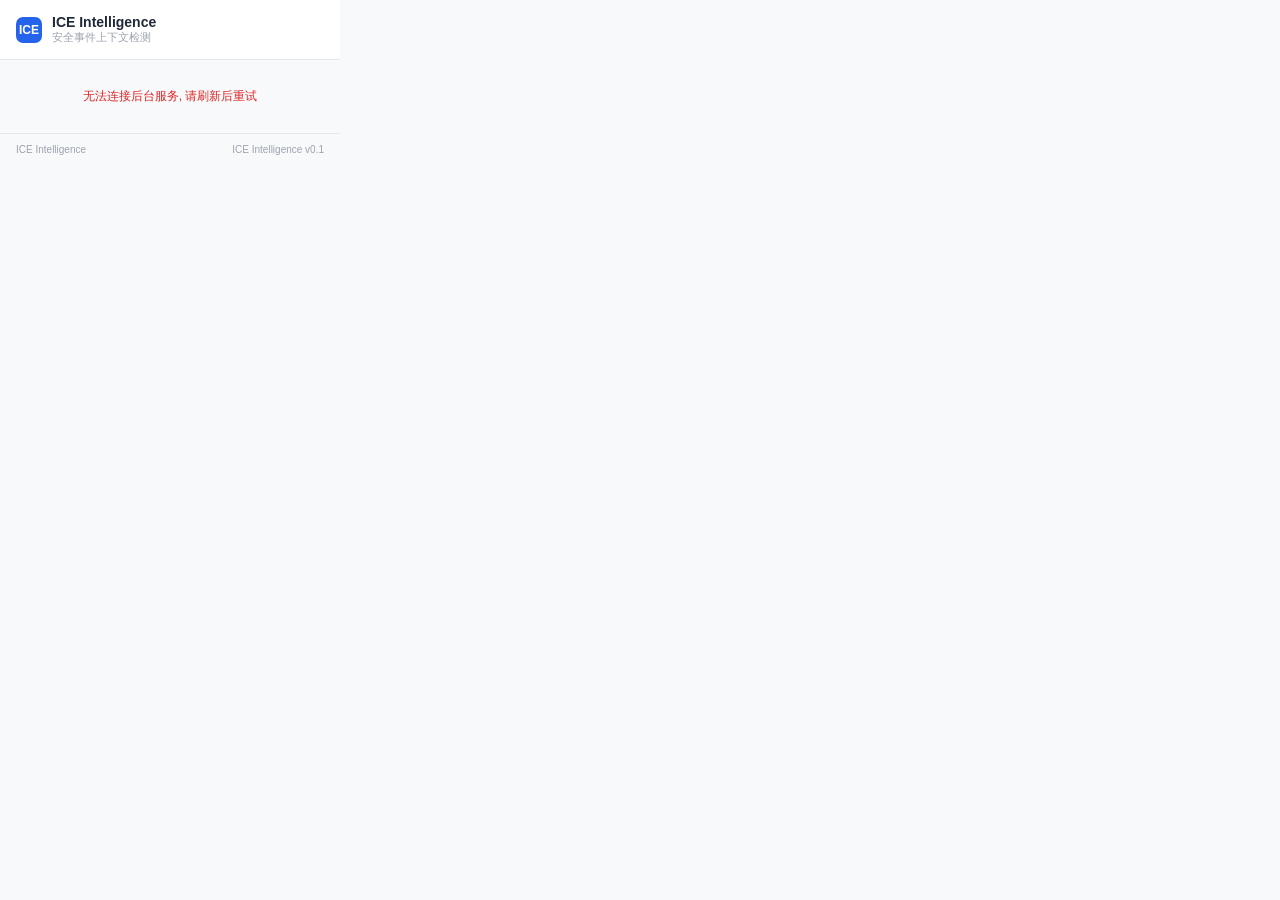
<file: extension/popup.html>
<!DOCTYPE html>
<html lang="zh-CN">
<head>
    <meta charset="UTF-8">
    <meta name="viewport" content="width=device-width, initial-scale=1.0">
    <title>ICE Intelligence</title>
    <style>
        :root {
            --brand: #2563EB;
            --bg: #F8F9FA;
            --panel: #FFFFFF;
            --line: #E5E7EB;
            --ink-1: #1F2937;
            --ink-2: #6B7280;
            --ink-3: #9CA3AF;
        }
        * { margin: 0; padding: 0; box-sizing: border-box; }
        body {
            background: var(--bg);
            color: var(--ink-1);
            font-family: -apple-system, "Segoe UI", Roboto, "PingFang SC", "Microsoft YaHei", sans-serif;
            width: 340px;
            font-size: 13px;
        }
        .header {
            background: var(--panel);
            border-bottom: 1px solid var(--line);
            padding: 14px 16px;
            display: flex;
            align-items: center;
            gap: 10px;
        }
        .logo { width: 26px; height: 26px; border-radius: 7px; background: var(--brand); display: flex; align-items: center; justify-content: center; color: #fff; font-weight: 800; font-size: 12px; }
        .title { font-weight: 700; color: var(--ink-1); font-size: 14px; }
        .subtitle { color: var(--ink-3); font-size: 11px; }
        .match-tag { margin-left: auto; font-size: 11px; font-weight: 600; padding: 3px 8px; border-radius: 9999px; }
        .match-tag.safe { background: #ECFDF5; color: #059669; }
        .match-tag.danger { background: #FEF2F2; color: #DC2626; }
        .body { padding: 14px 16px; }
        .empty { text-align: center; padding: 26px 0 20px; color: var(--ink-2); }
        .empty .shield { font-size: 30px; }
        .empty .msg { margin-top: 8px; font-size: 13px; }
        .empty .sub { margin-top: 4px; color: var(--ink-3); font-size: 11px; }
        .item { background: var(--panel); border: 1px solid var(--line); border-radius: 10px; padding: 10px 12px; margin-bottom: 8px; }
        .row-top { display: flex; align-items: center; gap: 8px; }
        .sev {
            flex: none; font-size: 10px; font-weight: 700; padding: 2px 6px; border-radius: 6px; letter-spacing: 0.02em;
        }
        .sev.Critical { background: #FEF2F2; color: #B91C1C; border: 1px solid #FECACA; }
        .sev.High { background: #FFF7ED; color: #C2410C; border: 1px solid #FED7AA; }
        .sev.Medium { background: #FFFBEB; color: #B45309; border: 1px solid #FDE68A; }
        .sev.Low { background: #ECFDF5; color: #047857; border: 1px solid #A7F3D0; }
        .sev.err { background: #F3F4F6; color: #6B7280; border: 1px solid #E5E7EB; }
        .incident-title { font-weight: 600; color: var(--ink-1); flex: 1 1 auto; min-width: 0; overflow: hidden; text-overflow: ellipsis; white-space: nowrap; }
        .meta { margin-top: 6px; color: var(--ink-2); font-size: 11px; }
        .meta .kv { margin-top: 2px; }
        .meta .lbl { color: var(--ink-3); margin-right: 4px; }
        .meta .code { font-family: "SF Mono", Consolas, Menlo, monospace; color: var(--brand); background: #EFF6FF; padding: 1px 5px; border-radius: 4px; }
        .goto { margin-top: 8px; text-align: right; }
        .goto a { color: var(--brand); text-decoration: none; font-size: 11px; font-weight: 600; }
        .goto a:hover { text-decoration: underline; }
        .footer { padding: 10px 16px; border-top: 1px solid var(--line); color: var(--ink-3); font-size: 10px; display: flex; justify-content: space-between; }
        .loading { text-align: center; color: var(--ink-2); padding: 26px 0 20px; font-size: 13px; }
        .spinner { width: 18px; height: 18px; border: 2px solid var(--line); border-top-color: var(--brand); border-radius: 50%; animation: spin 0.8s linear infinite; margin: 0 auto 10px; }
        @keyframes spin { to { transform: rotate(360deg); } }
        .error { color: #DC2626; font-size: 12px; padding: 14px 0; text-align: center; }
    </style>
</head>
<body>
    <div class="header">
        <div class="logo">ICE</div>
        <div>
            <div class="title">ICE Intelligence</div>
            <div class="subtitle">安全事件上下文检测</div>
        </div>
        <span class="match-tag safe" id="matchTag" style="display:none"></span>
    </div>

    <div class="body" id="body">
        <div class="loading" id="loading">
            <div class="spinner"></div>
            <div>正在检测当前页面上下文…</div>
        </div>
        <div class="error" id="error" style="display:none"></div>
        <div class="empty" id="empty" style="display:none">
            <div class="shield">🛡️</div>
            <div class="msg">未检测到关联安全事件</div>
            <div class="sub">当前页面上下文为安全</div>
        </div>
        <div id="list"></div>
    </div>

    <div class="footer">
        <span>ICE Intelligence</span>
        <span>ICE Intelligence v0.1</span>
    </div>

    <script src="popup.js"></script>
</body>
</html>
</file>
